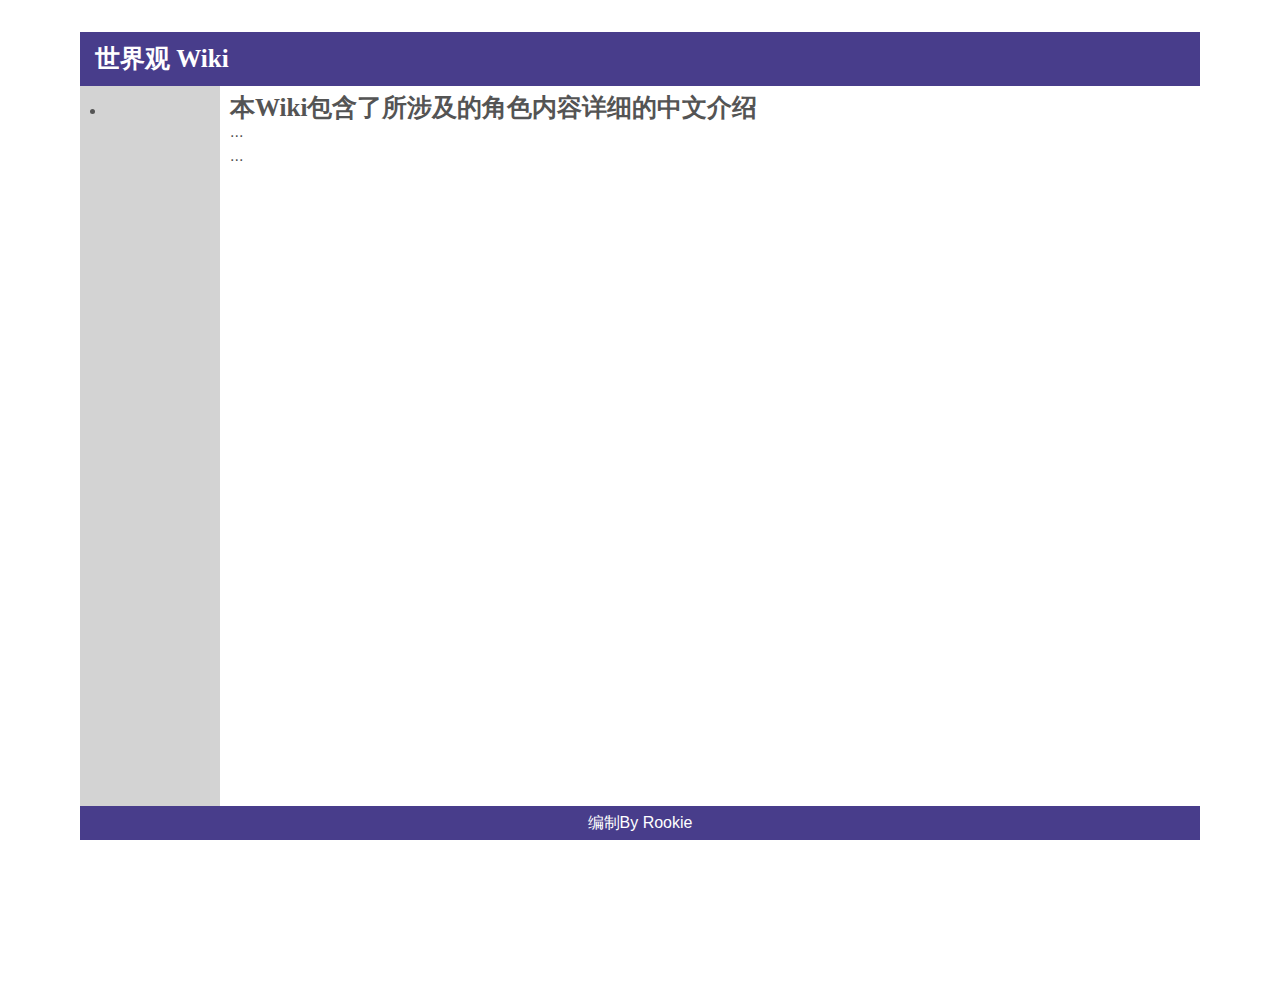
<file: firstWebsite/W/Di_Home.html>
<html>
    
<head>
<meta http-equiv="Content-Type" content="text/html; charset=utf-8" />
<title>地理位置 Wiki</title>  
<link href="style_002.css" rel="stylesheet" type="text/css">   
</head> 
    
  
    <body> 
<div id="header"> 
<h1>世界观 Wiki</h1>
        </div>
    
<div id="nav2">
    <li><a href="haha"></a></li>

</div>
    <div id="section">
<h1>本Wiki包含了所涉及的角色内容详细的中文介绍</h1>
    
<p>
...
</p>

<p>
...
</p>
</div>

<div id="footer">
编制By Rookie
</div>

</body>
</html>
</file>
<file: firstWebsite/W/style_002.css>
h1 {font-size:25px; font-family:黑体;}

* { margin:0;
    padding:0;
}

    
html {
    background-color:  #e6e9e9;
    background-image: -webkit-linear-gradient(270deg,rgb(230,233,233) 0%,rgb(216,221,221) 100%);
    background-image: linear-gradient(270deg,rgb(2,0,23) 0%,rgb(0,0,23) 100%);
    -webkit-font-smoothing:antialiased;
}    
     

body {
    margin: 0 auto;
    padding: 2em 5em 10em;
    max-width: 1200px;
    font-family: "Helvetica Neue", Helvetica, Arial, sans-serif;
    font-size: 20x;
    line-height: 1.5em;
    color: #545454;
    background-color: #ffffff;
    box-shadow: 0 0 2px rgba(0, 0, 0, 0.06);
}



#header {
    background-color:darkslateblue;
    color:white;
    text-align:left;
    padding:15px;
}
#nav2 {
    line-height:30px;
    background-color:lightgrey;
    height:700px;
    width:120px;
    float:left;
    padding:10px; 
}
#section {
    width:px;
    float:left;
    padding:10px; 
}
#footer {
    background-color:darkslateblue;
    color:white;
    clear:both;
    text-align:center;
    padding:5px; 
}
</file>
